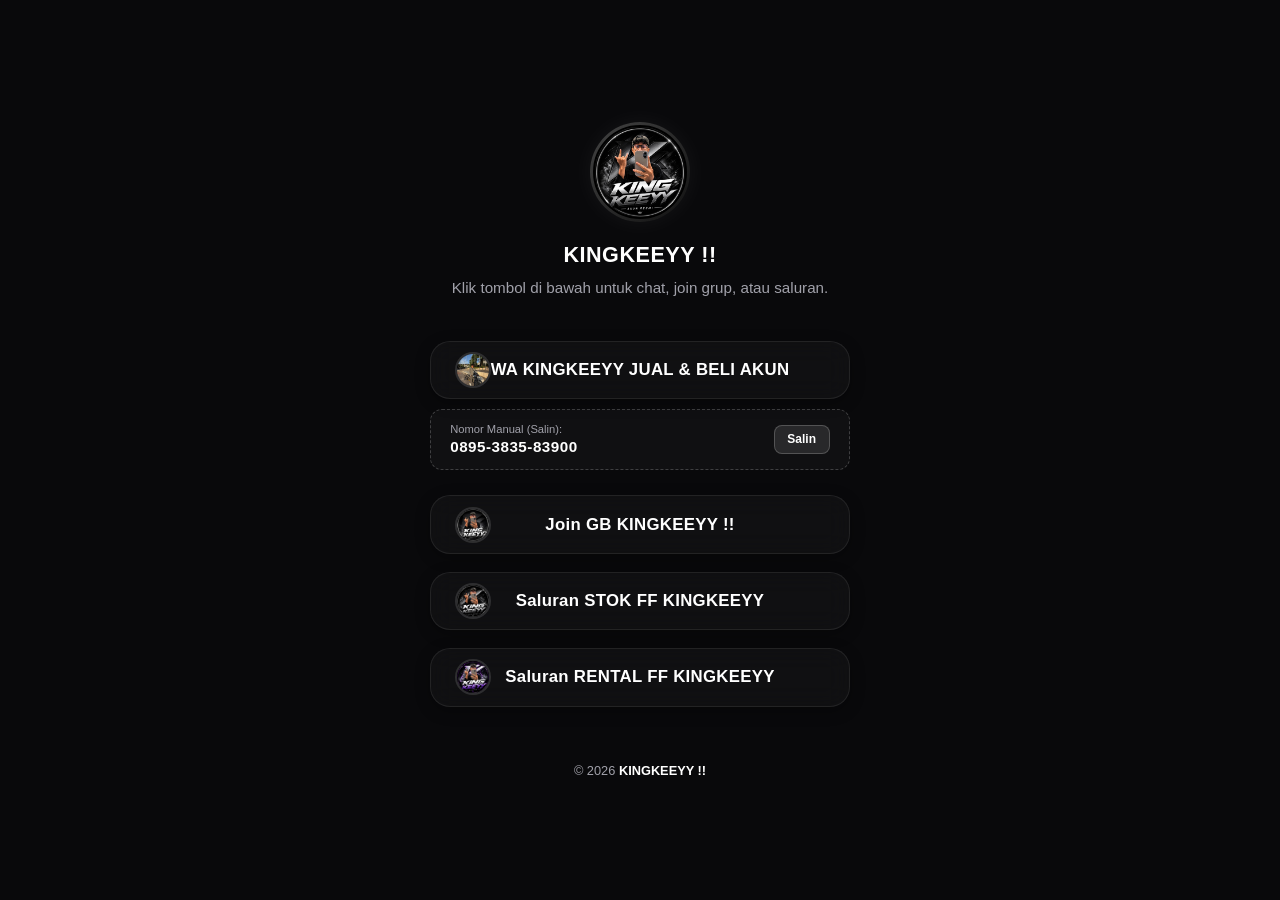
<file: index.html>
<!DOCTYPE html>
<html lang="id">

<head>
    <meta charset="UTF-8">
    <meta name="viewport" content="width=device-width, initial-scale=1.0, maximum-scale=1.0, user-scalable=no">
    <meta name="description" content="KINGKEEYY - Link Resmi WhatsApp, Grup & Saluran">
    <title>KINGKEEYY !!</title>
    <link rel="stylesheet" href="style.css">
</head>

<body>
    <div class="container">
        <!-- Profile Section -->
        <header class="profile-section fade-in">
            <div class="profile-img-container">
                <img src="profile.jpg" alt="Profile Picture" class="profile-img"
                    onerror="this.src='https://ui-avatars.com/api/?name=KING&background=ffffff&color=000000&size=150&rounded=true&bold=true'">
            </div>
            <h1 class="profile-name">KINGKEEYY !!</h1>
            <p class="profile-desc">Klik tombol di bawah untuk chat, join grup, atau saluran.</p>
        </header>

        <!-- Links Section -->
        <main class="links-section fade-in-up">
            <!-- 1 WhatsApp Chat -->
            <a href="redirect-wa.html"
                class="link-card glow-effect" id="btn-wa">
                <img src="pp-wa.jpg" alt="WA" class="icon-img"
                    onerror="this.outerHTML='<span class=\'icon\'>💬</span>'">
                <span class="text">WA KINGKEEYY JUAL & BELI AKUN</span>
            </a>
            
            <!-- Manual Copy WA -->
            <div class="copy-box" style="margin-top: -0.5rem; margin-bottom: 0.5rem; padding: 0.8rem 1.2rem; background: rgba(255,255,255,0.03); border: 1px dashed rgba(255,255,255,0.2); border-radius: 12px; display: flex; justify-content: space-between; align-items: center;">
                <div style="text-align: left;">
                    <span style="font-size: 0.7rem; color: #a1a1aa; display: block; margin-bottom: 0.2rem;">Nomor Manual (Salin):</span>
                    <span style="font-size: 0.95rem; font-weight: 600; color: #fff; letter-spacing: 0.5px;">0895-3835-83900</span>
                </div>
                <button onclick="var ta=document.createElement('textarea');ta.value='0895383583900';document.body.appendChild(ta);ta.select();document.execCommand('copy');document.body.removeChild(ta);this.style.background='#25D366';this.style.color='#000';this.innerText='Tersalin ✅';setTimeout(()=>{this.style.background='rgba(255,255,255,0.1)';this.style.color='#fff';this.innerText='Salin'},2000)" style="background: rgba(255,255,255,0.1); color: #fff; border: 1px solid rgba(255,255,255,0.2); padding: 0.4rem 0.8rem; border-radius: 8px; font-weight: 600; font-size: 0.75rem; cursor: pointer; transition: all 0.3s ease;">Salin</button>
            </div>

            <!-- 1 Grup WhatsApp -->
            <a href="redirect-grup.html"
                class="link-card glow-effect" id="btn-grup">
                <img src="pp-grup.jpg" alt="Grup" class="icon-img"
                    onerror="this.outerHTML='<span class=\'icon\'>👥</span>'">
                <span class="text">Join GB KINGKEEYY !!</span>
            </a>

            <!-- Saluran WhatsApp 1 -->
            <a href="redirect-saluran1.html"
                class="link-card glow-effect" id="btn-saluran1">
                <img src="pp-saluran1.jpg" alt="Saluran 1" class="icon-img"
                    onerror="this.outerHTML='<span class=\'icon\'>📢</span>'">
                <span class="text">Saluran STOK FF KINGKEEYY</span>
            </a>

            <!-- Saluran WhatsApp 2 -->
            <a href="redirect-saluran2.html"
                class="link-card glow-effect" id="btn-saluran2">
                <img src="pp-saluran2.jpg" alt="Saluran 2" class="icon-img"
                    onerror="this.outerHTML='<span class=\'icon\'>📢</span>'">
                <span class="text">Saluran RENTAL FF KINGKEEYY</span>
            </a>
        </main>

        <!-- Footer -->
        <footer class="footer-section fade-in-up-delayed">
            <p>© 2026 <span class="highlight">KINGKEEYY !!</span></p>
        </footer>
    </div>
    <script src="script.js"></script>
</body>

</html>
</file>
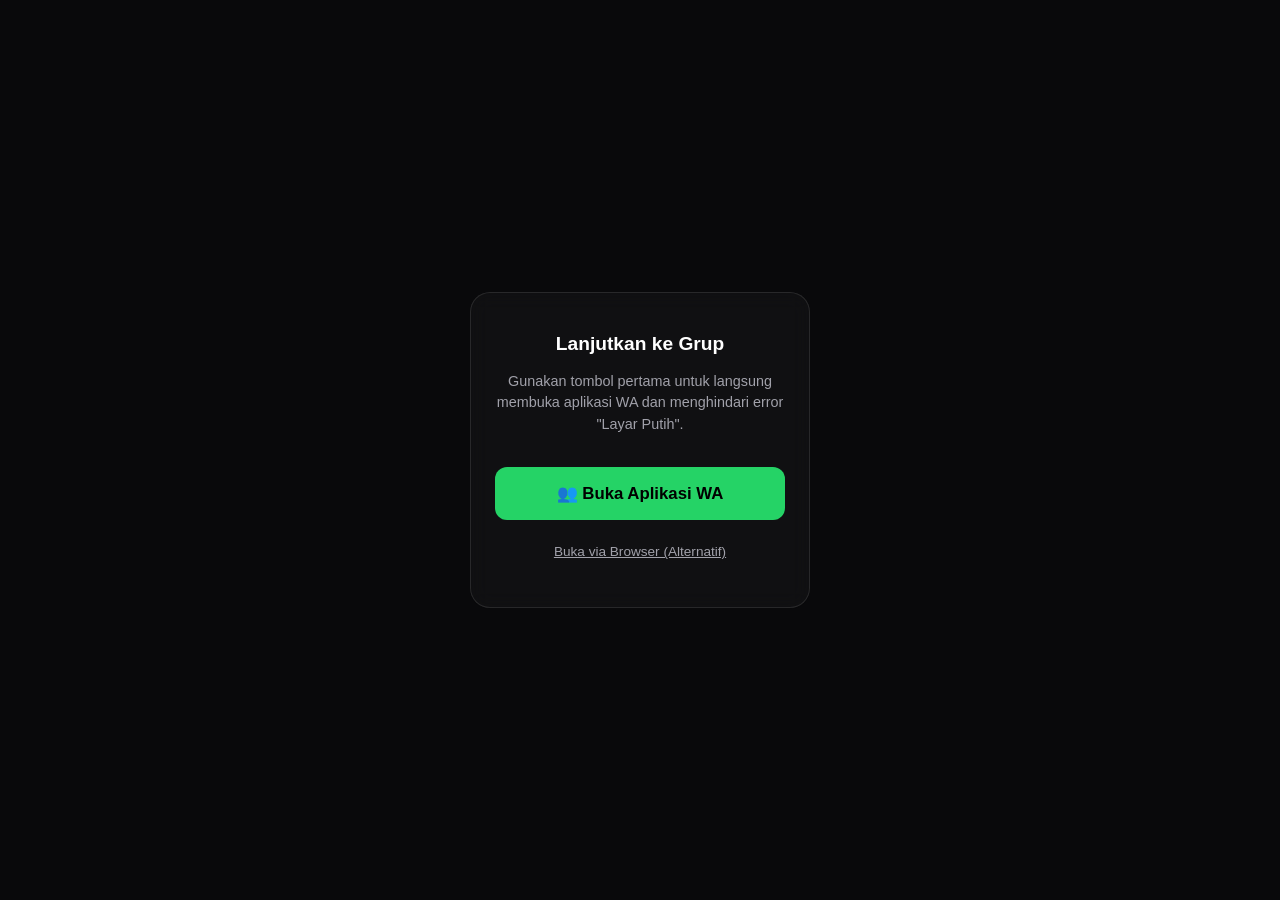
<file: redirect-grup.html>
<!DOCTYPE html>
<html lang="id">
<head>
    <meta charset="UTF-8">
    <meta name="viewport" content="width=device-width, initial-scale=1.0, maximum-scale=1.0, user-scalable=no">
    <title>Melanjutkan ke Grup...</title>
    <link rel="stylesheet" href="style.css">
    <style>
        .redirect-container {
            text-align: center;
            background: rgba(255, 255, 255, 0.03);
            border: 1px solid rgba(255, 255, 255, 0.1);
            padding: 2.5rem 1.5rem;
            border-radius: 20px;
            backdrop-filter: blur(10px);
            width: 100%;
            max-width: 340px;
        }
        .redirect-container h2 {
            font-size: 1.2rem;
            margin-bottom: 1rem;
            color: #ffffff;
        }
        .redirect-container p {
            font-size: 0.9rem;
            color: #a1a1aa;
            margin-bottom: 2rem;
            line-height: 1.5;
        }
        .btn-wa {
            display: inline-flex;
            align-items: center;
            justify-content: center;
            background-color: #25D366;
            color: #000000;
            padding: 1rem 2rem;
            border-radius: 12px;
            text-decoration: none;
            font-weight: 700;
            font-size: 1.05rem;
            width: 100%;
            transition: transform 0.2s;
            margin-bottom: 1rem;
        }
        .btn-wa:active {
            transform: scale(0.95);
        }
        .btn-web {
            display: inline-block;
            color: #a1a1aa;
            text-decoration: underline;
            font-size: 0.85rem;
            padding: 0.5rem;
        }
    </style>
</head>
<body>
    <div class="redirect-container fade-in-up">
        <h2>Lanjutkan ke Grup</h2>
        <p>Gunakan tombol pertama untuk langsung membuka aplikasi WA dan menghindari error "Layar Putih".</p>
        
        <!-- PENTING: MENGGUNAKAN WHATSAPP DEEP LINK LANGSUNG -->
        <a href="whatsapp://chat?code=KbujRvxIuTB04QA0iVbaE9" class="btn-wa">
            👥 Buka Aplikasi WA
        </a>

        <!-- FALLBACK -->
        <a href="https://chat.whatsapp.com/KbujRvxIuTB04QA0iVbaE9" class="btn-web">
            Buka via Browser (Alternatif)
        </a>
    </div>
</body>
</html>
</file>
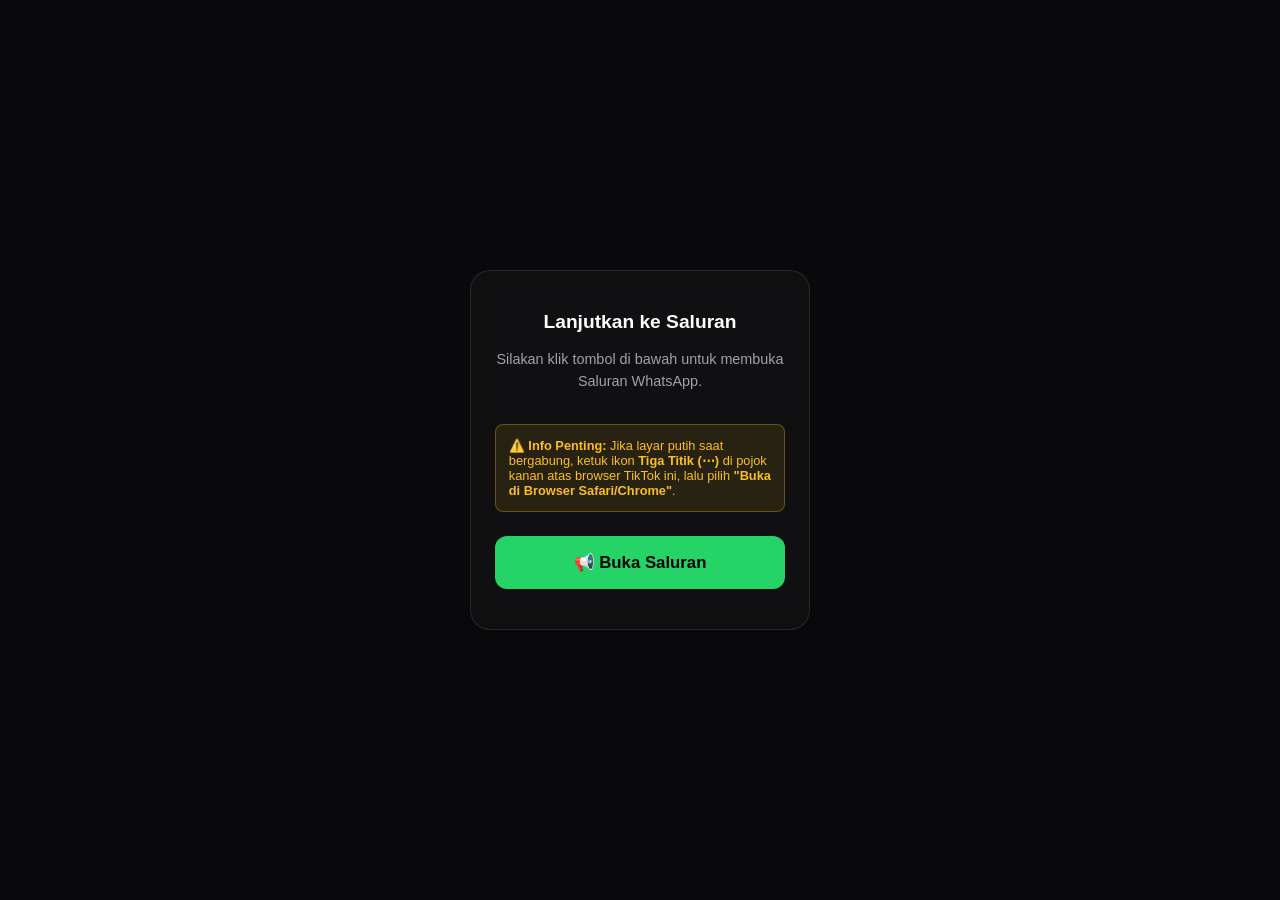
<file: redirect-saluran1.html>
<!DOCTYPE html>
<html lang="id">
<head>
    <meta charset="UTF-8">
    <meta name="viewport" content="width=device-width, initial-scale=1.0, maximum-scale=1.0, user-scalable=no">
    <title>Melanjutkan ke Saluran...</title>
    <link rel="stylesheet" href="style.css">
    <style>
        .redirect-container {
            text-align: center;
            background: rgba(255, 255, 255, 0.03);
            border: 1px solid rgba(255, 255, 255, 0.1);
            padding: 2.5rem 1.5rem;
            border-radius: 20px;
            backdrop-filter: blur(10px);
            width: 100%;
            max-width: 340px;
        }
        .redirect-container h2 {
            font-size: 1.2rem;
            margin-bottom: 1rem;
            color: #ffffff;
        }
        .redirect-container p {
            font-size: 0.9rem;
            color: #a1a1aa;
            margin-bottom: 2rem;
            line-height: 1.5;
        }
        .tip-box {
            background: rgba(251, 191, 36, 0.1);
            border: 1px solid rgba(251, 191, 36, 0.3);
            color: #fbbf24;
            padding: 0.8rem;
            border-radius: 8px;
            font-size: 0.8rem;
            margin-bottom: 1.5rem;
            text-align: left;
        }
        .btn-wa {
            display: inline-flex;
            align-items: center;
            justify-content: center;
            background-color: #25D366;
            color: #000000;
            padding: 1rem 2rem;
            border-radius: 12px;
            text-decoration: none;
            font-weight: 700;
            font-size: 1.05rem;
            width: 100%;
            transition: transform 0.2s;
        }
        .btn-wa:active {
            transform: scale(0.95);
        }
    </style>
</head>
<body>
    <div class="redirect-container fade-in-up">
        <h2>Lanjutkan ke Saluran</h2>
        <p>Silakan klik tombol di bawah untuk membuka Saluran WhatsApp.</p>

        <div class="tip-box">
            ⚠️ <strong>Info Penting:</strong> Jika layar putih saat bergabung, ketuk ikon <strong>Tiga Titik (⋯)</strong> di pojok kanan atas browser TikTok ini, lalu pilih <strong>"Buka di Browser Safari/Chrome"</strong>.
        </div>
        
        <a href="https://whatsapp.com/channel/0029Vas91PpJf05hHOVVqJ2D" class="btn-wa">
            📢 Buka Saluran
        </a>
    </div>
</body>
</html>
</file>
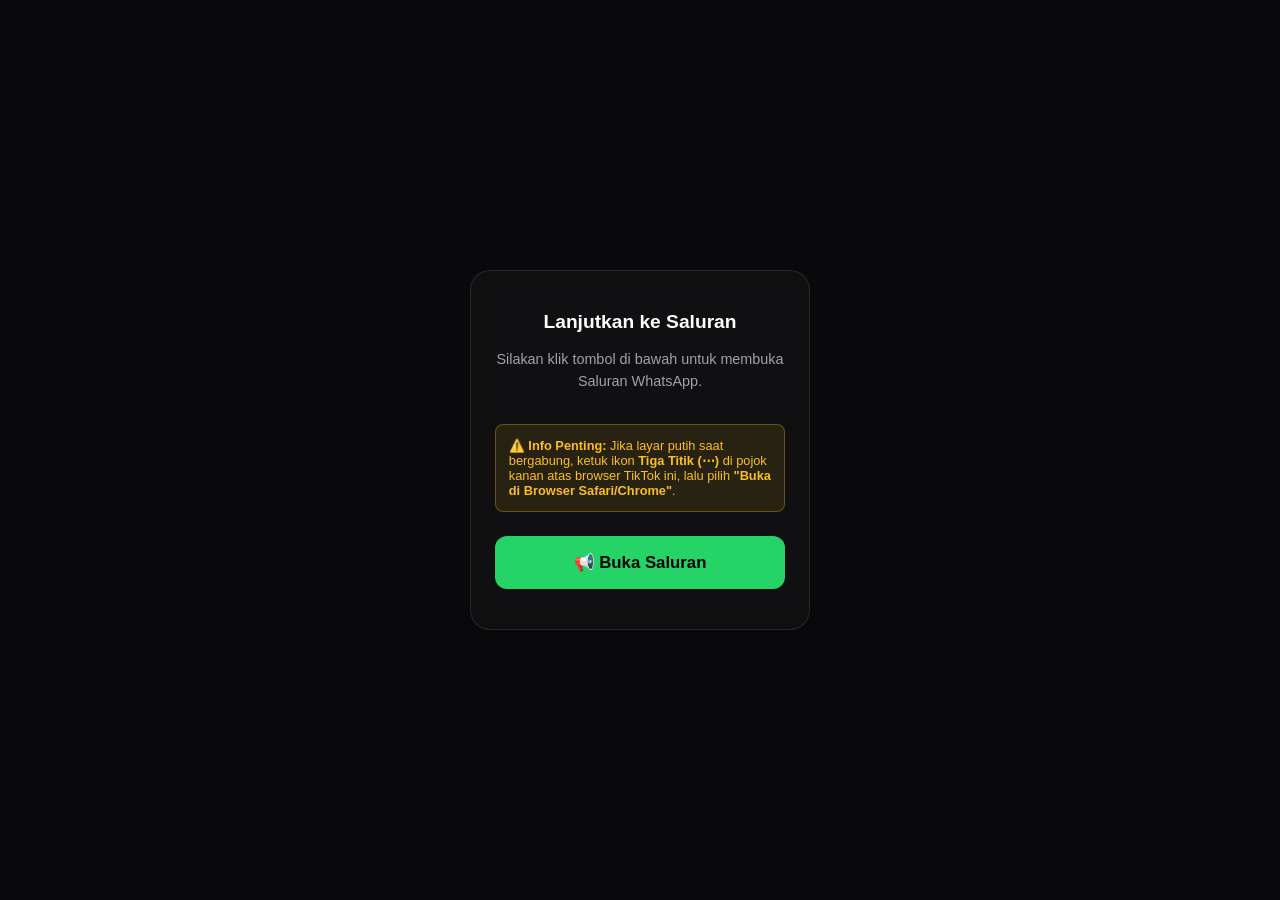
<file: redirect-saluran2.html>
<!DOCTYPE html>
<html lang="id">
<head>
    <meta charset="UTF-8">
    <meta name="viewport" content="width=device-width, initial-scale=1.0, maximum-scale=1.0, user-scalable=no">
    <title>Melanjutkan ke Saluran...</title>
    <link rel="stylesheet" href="style.css">
    <style>
        .redirect-container {
            text-align: center;
            background: rgba(255, 255, 255, 0.03);
            border: 1px solid rgba(255, 255, 255, 0.1);
            padding: 2.5rem 1.5rem;
            border-radius: 20px;
            backdrop-filter: blur(10px);
            width: 100%;
            max-width: 340px;
        }
        .redirect-container h2 {
            font-size: 1.2rem;
            margin-bottom: 1rem;
            color: #ffffff;
        }
        .redirect-container p {
            font-size: 0.9rem;
            color: #a1a1aa;
            margin-bottom: 2rem;
            line-height: 1.5;
        }
        .tip-box {
            background: rgba(251, 191, 36, 0.1);
            border: 1px solid rgba(251, 191, 36, 0.3);
            color: #fbbf24;
            padding: 0.8rem;
            border-radius: 8px;
            font-size: 0.8rem;
            margin-bottom: 1.5rem;
            text-align: left;
        }
        .btn-wa {
            display: inline-flex;
            align-items: center;
            justify-content: center;
            background-color: #25D366;
            color: #000000;
            padding: 1rem 2rem;
            border-radius: 12px;
            text-decoration: none;
            font-weight: 700;
            font-size: 1.05rem;
            width: 100%;
            transition: transform 0.2s;
        }
        .btn-wa:active {
            transform: scale(0.95);
        }
    </style>
</head>
<body>
    <div class="redirect-container fade-in-up">
        <h2>Lanjutkan ke Saluran</h2>
        <p>Silakan klik tombol di bawah untuk membuka Saluran WhatsApp.</p>

        <div class="tip-box">
            ⚠️ <strong>Info Penting:</strong> Jika layar putih saat bergabung, ketuk ikon <strong>Tiga Titik (⋯)</strong> di pojok kanan atas browser TikTok ini, lalu pilih <strong>"Buka di Browser Safari/Chrome"</strong>.
        </div>
        
        <a href="https://whatsapp.com/channel/0029Vb8mAAv5vKADmg7Xvy3V" class="btn-wa">
            📢 Buka Saluran
        </a>
    </div>
</body>
</html>
</file>
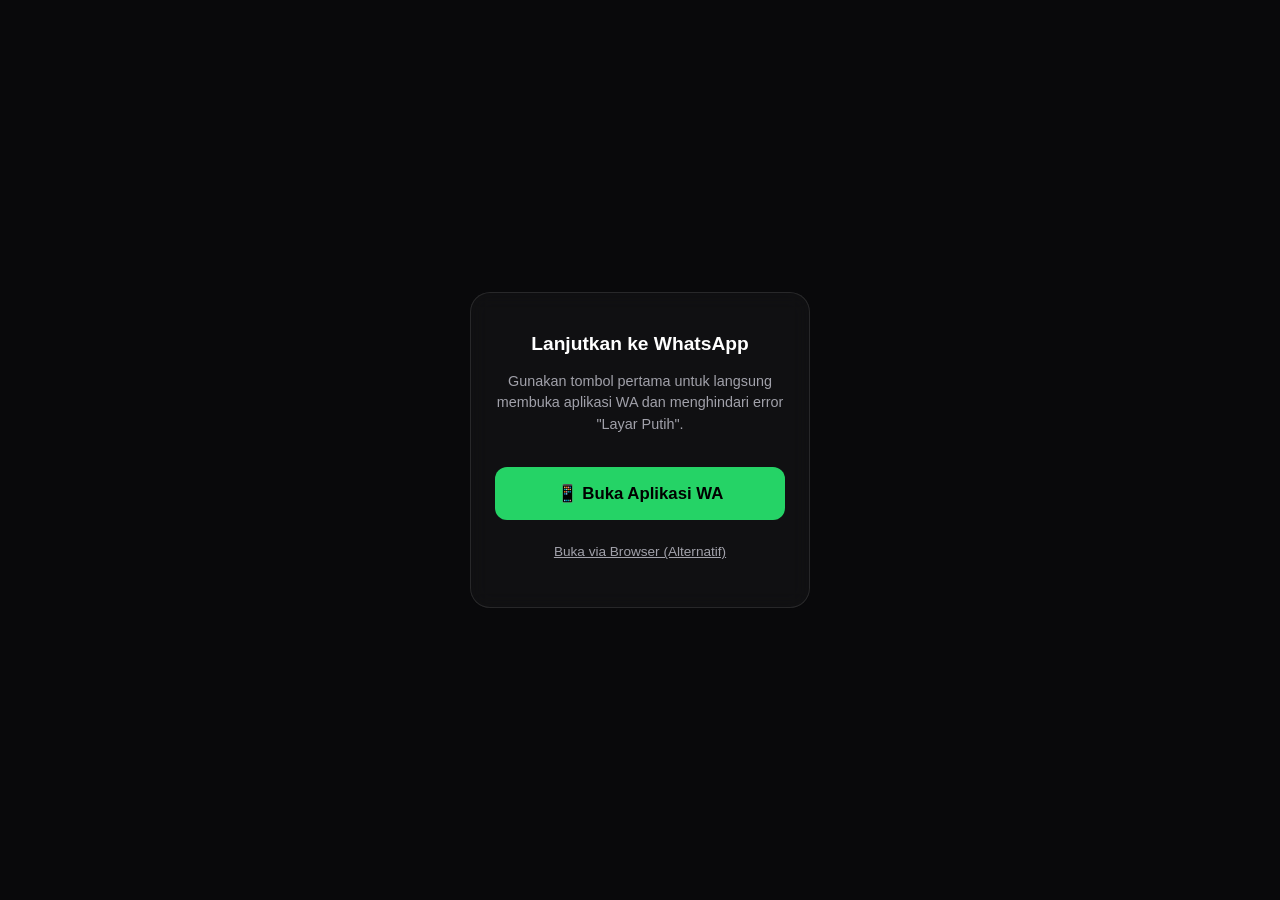
<file: redirect-wa.html>
<!DOCTYPE html>
<html lang="id">
<head>
    <meta charset="UTF-8">
    <meta name="viewport" content="width=device-width, initial-scale=1.0, maximum-scale=1.0, user-scalable=no">
    <title>Melanjutkan ke WhatsApp...</title>
    <link rel="stylesheet" href="style.css">
    <style>
        .redirect-container {
            text-align: center;
            background: rgba(255, 255, 255, 0.03);
            border: 1px solid rgba(255, 255, 255, 0.1);
            padding: 2.5rem 1.5rem;
            border-radius: 20px;
            backdrop-filter: blur(10px);
            width: 100%;
            max-width: 340px;
        }
        .redirect-container h2 {
            font-size: 1.2rem;
            margin-bottom: 1rem;
            color: #ffffff;
        }
        .redirect-container p {
            font-size: 0.9rem;
            color: #a1a1aa;
            margin-bottom: 2rem;
            line-height: 1.5;
        }
        .btn-wa {
            display: inline-flex;
            align-items: center;
            justify-content: center;
            background-color: #25D366;
            color: #000000;
            padding: 1rem 2rem;
            border-radius: 12px;
            text-decoration: none;
            font-weight: 700;
            font-size: 1.05rem;
            width: 100%;
            transition: transform 0.2s;
            margin-bottom: 1rem;
        }
        .btn-wa:active {
            transform: scale(0.95);
        }
        .btn-web {
            display: inline-block;
            color: #a1a1aa;
            text-decoration: underline;
            font-size: 0.85rem;
            padding: 0.5rem;
        }
    </style>
</head>
<body>
    <div class="redirect-container fade-in-up">
        <h2>Lanjutkan ke WhatsApp</h2>
        <p>Gunakan tombol pertama untuk langsung membuka aplikasi WA dan menghindari error "Layar Putih".</p>
        
        <!-- PENTING: MENGGUNAKAN WHATSAPP DEEP LINK LANGSUNG -->
        <a href="whatsapp://send?phone=62895383583900" class="btn-wa">
            📱 Buka Aplikasi WA
        </a>

        <!-- FALLBACK -->
        <a href="https://api.whatsapp.com/send?phone=62895383583900" class="btn-web">
            Buka via Browser (Alternatif)
        </a>
    </div>
</body>
</html>
</file>
<file: style.css>
/* Variabel Warna Premium */
:root {
    --bg-color: #09090b; /* Hitam pekat modern (Zinc-950) */
    --card-bg: rgba(255, 255, 255, 0.03); /* Glassmorphism tipis */
    --card-border: rgba(255, 255, 255, 0.08);
    --card-hover: rgba(255, 255, 255, 0.08);
    --text-primary: #ffffff;
    --text-secondary: #a1a1aa; /* Abu-abu premium */
    --accent: #ffffff;
    --glow-color: rgba(255, 255, 255, 0.15);
}

/* Reset Dasar */
* {
    margin: 0;
    padding: 0;
    box-sizing: border-box;
    font-family: -apple-system, BlinkMacSystemFont, 'Segoe UI', Roboto, Helvetica, Arial, sans-serif;
}

body {
    background-color: var(--bg-color);
    color: var(--text-primary);
    min-height: 100vh;
    display: flex;
    justify-content: center;
    align-items: center;
    padding: 2rem 1.5rem;
    overflow-x: hidden;
    -webkit-font-smoothing: antialiased;
}

.container {
    width: 100%;
    max-width: 420px; /* Ukuran pas untuk HP */
    display: flex;
    flex-direction: column;
    gap: 2.5rem;
}

/* --- Section Profil --- */
.profile-section {
    text-align: center;
}

.profile-img-container {
    width: 100px;
    height: 100px;
    margin: 0 auto 1.25rem;
    border-radius: 50%;
    padding: 3px;
    background: linear-gradient(135deg, #444, #111);
    box-shadow: 0 0 25px rgba(255, 255, 255, 0.05);
    position: relative;
}

.profile-img {
    width: 100%;
    height: 100%;
    border-radius: 50%;
    object-fit: cover;
    background-color: #111;
    border: 2px solid #000; /* Outline hitam dalam untuk contrast */
}

.profile-name {
    font-size: 1.35rem;
    font-weight: 700;
    letter-spacing: 0.5px;
    margin-bottom: 0.5rem;
}

.profile-desc {
    font-size: 0.95rem;
    color: var(--text-secondary);
    line-height: 1.6;
    padding: 0 1rem;
}

/* --- Section Tombol/Link --- */
.links-section {
    display: flex;
    flex-direction: column;
    gap: 1.1rem;
}

.link-card {
    display: flex;
    align-items: center;
    justify-content: center;
    background-color: var(--card-bg);
    border: 1px solid var(--card-border);
    padding: 1.15rem 1.5rem;
    border-radius: 20px; /* Rounded card yang lebih smooth */
    text-decoration: none;
    color: var(--text-primary);
    transition: all 0.4s cubic-bezier(0.25, 0.8, 0.25, 1);
    position: relative;
    overflow: hidden;
    backdrop-filter: blur(12px); /* Efek blur/glassmorphism */
    -webkit-backdrop-filter: blur(12px);
}

/* Efek Glow Animasi Default */
.glow-effect {
    box-shadow: 0 4px 15px rgba(0, 0, 0, 0.3);
    animation: pulseGlow 4s infinite alternate;
}

@keyframes pulseGlow {
    0% { box-shadow: 0 4px 15px rgba(0, 0, 0, 0.3), 0 0 0 rgba(255, 255, 255, 0); }
    100% { box-shadow: 0 4px 15px rgba(0, 0, 0, 0.3), 0 0 20px rgba(255, 255, 255, 0.04); }
}

/* Efek Glow dari Mouse Tracking (via JavaScript) */
.link-card::before {
    content: '';
    position: absolute;
    top: 0;
    left: 0;
    width: 100%;
    height: 100%;
    background: radial-gradient(
        800px circle at var(--mouse-x, center) var(--mouse-y, center), 
        var(--glow-color), 
        transparent 40%
    );
    opacity: 0;
    transition: opacity 0.5s ease;
    z-index: 0;
    pointer-events: none;
}

/* Hover State */
.link-card:hover {
    background-color: var(--card-hover);
    transform: translateY(-4px); /* Mengangkat ke atas halus */
    border-color: rgba(255, 255, 255, 0.2);
    box-shadow: 0 15px 30px rgba(0, 0, 0, 0.5), 0 0 15px rgba(255, 255, 255, 0.08);
}

.link-card:hover::before {
    opacity: 1; /* Munculkan glow kursor */
}

/* Active State (ketika ditekan di HP) */
.link-card:active {
    transform: translateY(-1px);
    transition: all 0.1s ease;
}

/* Styling Konten dalam Card */
.link-card .icon {
    font-size: 1.4rem;
    position: absolute;
    left: 1.5rem; /* Fix posisi di kiri */
    z-index: 1;
    display: flex;
    align-items: center;
    justify-content: center;
    filter: drop-shadow(0 2px 5px rgba(0,0,0,0.5));
}

.link-card .icon-img {
    width: 36px;
    height: 36px;
    border-radius: 50%;
    position: absolute;
    left: 1.5rem;
    z-index: 1;
    object-fit: cover;
    border: 2px solid rgba(255,255,255,0.1);
    background-color: var(--card-bg);
}

.link-card .text {
    font-size: 1.05rem;
    font-weight: 600;
    z-index: 1;
    letter-spacing: 0.3px;
    text-align: center;
}

/* --- Section Footer --- */
.footer-section {
    text-align: center;
    margin-top: 1rem;
}

.footer-section p {
    font-size: 0.8rem;
    color: var(--text-secondary);
}

.footer-section .highlight {
    color: var(--text-primary);
    font-weight: 700;
}

/* --- Animasi Masuk (Fade-in-up) --- */
.fade-in {
    opacity: 0;
    animation: fadeIn 0.8s cubic-bezier(0.25, 0.8, 0.25, 1) forwards;
}

.fade-in-up {
    opacity: 0;
    transform: translateY(20px);
    animation: fadeInUp 0.8s cubic-bezier(0.25, 0.8, 0.25, 1) 0.15s forwards;
}

.fade-in-up-delayed {
    opacity: 0;
    transform: translateY(20px);
    animation: fadeInUp 0.8s cubic-bezier(0.25, 0.8, 0.25, 1) 0.3s forwards;
}

@keyframes fadeIn {
    from { opacity: 0; }
    to { opacity: 1; }
}

@keyframes fadeInUp {
    from { 
        opacity: 0; 
        transform: translateY(20px); 
    }
    to { 
        opacity: 1; 
        transform: translateY(0); 
    }
}

/* --- Banner In-App Browser (TikTok) --- */
.inapp-banner {
    text-align: center;
    font-size: 0.8rem;
    color: #fbbf24;
    background: rgba(251, 191, 36, 0.08);
    border: 1px solid rgba(251, 191, 36, 0.2);
    border-radius: 12px;
    padding: 0.65rem 1rem;
    margin-bottom: -0.5rem;
}
</file>
